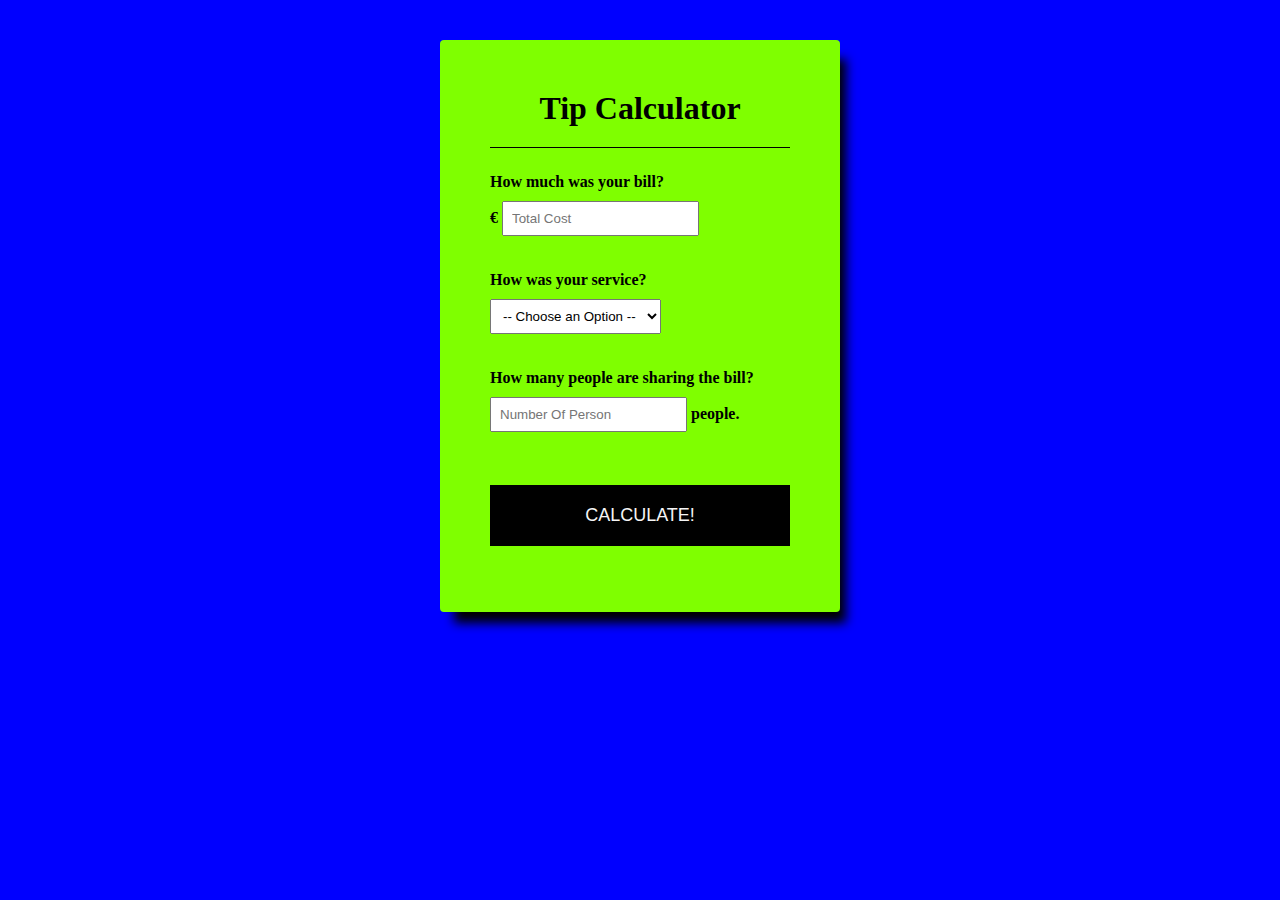
<file: Week3/HomeWork/TIP_CALCULATOR/index.html>
<html>

<head>
    <title>Tip Calculator</title>
    <link rel="icon" href="images/favicon.JPG" type="image/gif" sizes="90x90">
    <link rel="stylesheet" type="text/css" href="style.css">
</head>

<body>

    <div id="container">
        <h1>Tip Calculator</h1>

        <div id="calculator">
            <form>
                <label>
                    How much was your bill?<br>
                    &euro; <input type="number" id="billAmount" placeholder="Total Cost"><br>
                </label>
                <label>
                    How was your service?<br>
                    <select id="serviceQuality">
                        <option disabled selected value="0"> -- Choose an Option --</option>
                        <option value="0.3">30% - Outstanding</option>
                        <option value=".2">20% - Good</option>
                        <option value="0.15">15% - Okay</option>
                        <option value=".1">10% - Bad</option>
                        <option value=".05">5% - Terrible</option>
                    </select><br>
                </label>
                <label>
                    How many people are sharing the bill?<br>
                    <input type="number" id="totalPeople" placeholder="Number Of Person"> people.
                </label><br>
                <button type="button" id="calculate">CALCULATE!</button>
            </form>

        </div>
        <div id="totalTip">
            <sup>&euro;</sup><span id="tip">0.00</span>
            <small id="each">each</small>
        </div><!-- Tip -->

    </div>
    <!--end of #container-->


    <script type="text/javascript" src="main.js"></script>
</body>

</html>
</file>
<file: Week3/HomeWork/TIP_CALCULATOR/style.css>
/* style.css */

body {
  background-color: blue;
  background-size: cover;
  color: black;
}

#container {
  box-sizing: border-box;
  background-color: chartreuse;
  box-shadow: 10px 15px 10px -4px #000;

  border-radius: 4px;
  text-align: center;

  width: 400px;
  margin: 40px auto 0;
  padding: 50px;
}

h1 {
  margin: 0 0 20px;
  padding: 0 0 20px;
  border-bottom: solid 1px black;
}

form {
  text-align: left;
}

form label {
  display: block;
  margin: 25px 0;
  font-weight: bold;
}

form input,
form select {
  padding: 8px;
  margin: 10px 0;
}

form input[type="text"] {
  width: 90px;
}

button {
  background: #000000;
  color: whitesmoke;
  border: none;

  font-size: 18px;
  padding: 20px 30px;
  width: 100%;
}

button:hover {
  background: red;
}

button:active {
  position: relative;
  top: 1px;
}

#totalTip {
  font-size: 50px;
  margin-top: 40px;
}

#totalTip:before {
  content: "Tip Amount";
  font-size: 14px;
  font-weight: bold;
  display: block;
  text-transform: uppercase;
}

#totalTip sup {
  font-size: 24px;
  top: -18px;
}

#totalTip small {
  font-size: 14px;
  font-weight: bold;
  display: block;
}
</file>
